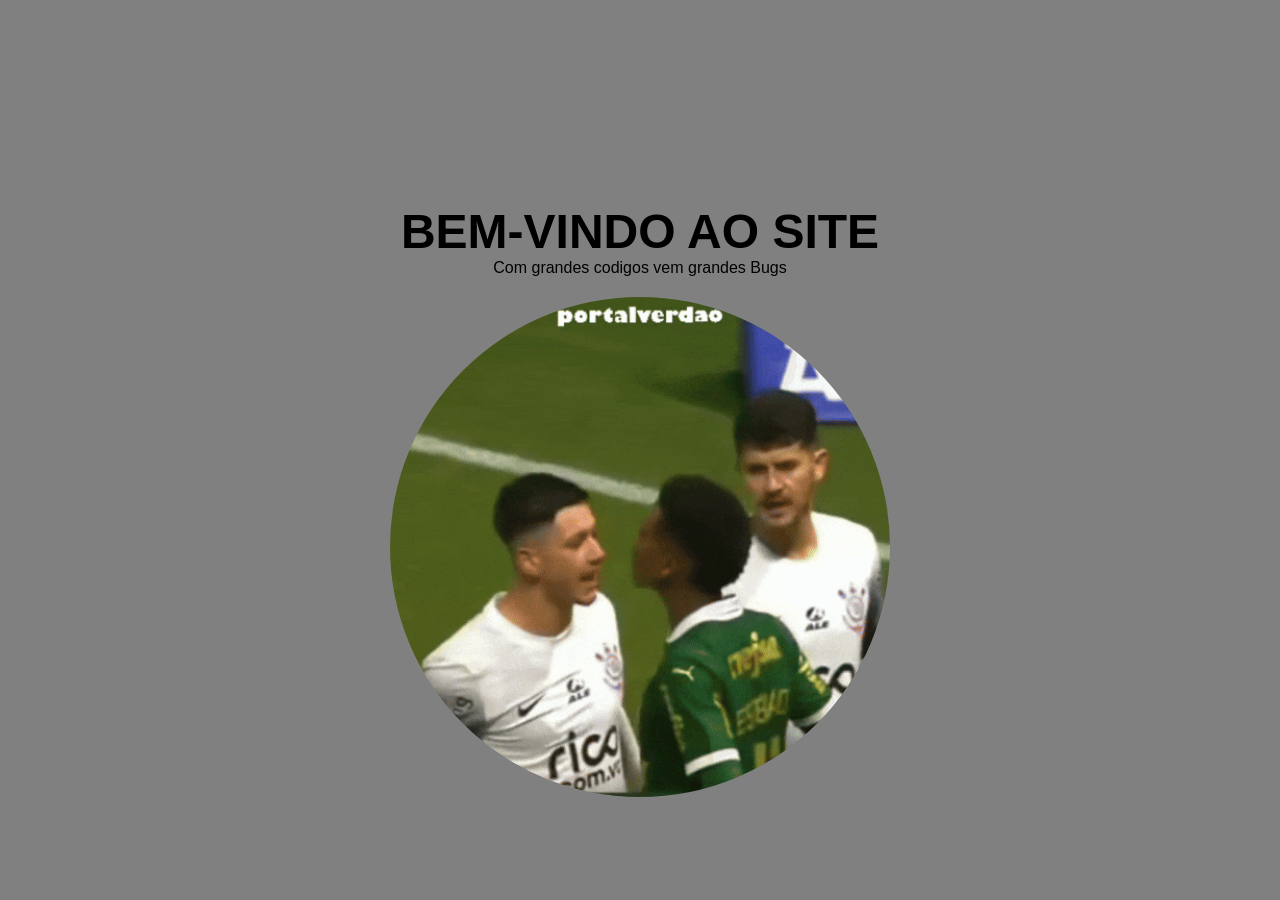
<file: index.html>
<!DOCTYPE html>
<html lang="en">
<head>
    <meta charset="UTF-8">
    <meta name="viewport" content="width=device-width, initial-scale=1.0">
    <link rel="stylesheet" href="src/css/style.css">
    <title>Projeto | Inicio</title>
</head>
<body>
    <div id="inicio">
        <h1 id="titulo">Bem-Vindo ao Site</h1>
        <p id="frase">Com grandes codigos vem grandes Bugs</p>
        <img src="./src/assets/giphy.gif" alt="imagem" id="imgHero">
    </div>
    <header>
        <img src="./src/assets/logo.gif" alt="logo" id="logo">
   
    <nav>
        <ul>
            <li><a href="./index.html">Home</a></li>
            <li><a href="./src/pages/contato.html">Contato</a></li>
            <li><a href="./src/pages/sobre.html">Sobre</a></li>
        </ul>

    </nav>
    <div>
        <input type="button" class="cor" onclick="trocar('#3AE4B1')">
        <input type="button" class="cor" onclick="trocar('#C13AF2')">
        <input type="button" class="cor" onclick="trocar('#FBFF24')">
    </div>
    </header>

    <main>
        <p id="texto">Produtos em Destaque</p>
    </main>


 <script src="src/js/script.js"></script>   
</body>
</html>
</file>
<file: src/css/style.css>
:root{
    --colorLinear:linear-gradient(purple,aqua);
    --fontFamily:"Cascadia Code", sans-serif;
    
}
*{
    margin:0;
    padding:0;
    box-sizing:border-box;
}
body{
    backgroud:#f0f0f0;
    font-family:var(--fontFamily);
}
header #logo{
    width:80px;
    height:80px;
    border-radius:50%;
    
}

#inicio{
    position:fixed;
    top:0;
    left:0;
    width:100%;
    height:100%;
    display:flex;
    flex-direction:column;
    background:grey;
    justify-content:center;
    align-items:center;
    opacity:1;
    transition: opacity 1s ease-in-out;
}
#imgHero{
    width:500px;
    height:500px;
    border-radius:50%;
    margin-top:20px;
    animation: rodar 1s ease-in-out;
}
@keyframes{
    from{
        transform:rotate(0deg);
    }
    to{
        transform:rotate(360deg);
    }
}

#titulo{
    margin-top:100px;
    text-align:center;
    font-size:3rem;
    background:#000;
    text-transform:uppercase;
    -webkit-text-fill-color:transparent;
    background-clip:text;
    animation: efeito 1s ease-in-out;
}
@keyframes efeito{
    from{
        opacity:0;
    }
    to{
        opacity:1;
        transform:translateY(-10px);
    }
}


header{
    background:grey;
    color:#3ae4b1;
    padding:20px;
    align-items:center;
    display:flex;
    justify-content:space-between;
    border-radius:50px;
}
header nav ul{
    display:flex;
    gap:20px;
    list-style:none;
}
header nav ul li a{
    text-decoration:none;
    color:#f0f0f0;

}
header nav ul li a:hover{
    color:#000; 
}
.cor{
    width:30px;
    height:30px;
    border-radius:50px;
    background:var(--colorLinear);
}
#texto{
    margin-top:100px;
    text-align:center;
    font-size:2rem;
    background:var(--colorLinear);
    text-transform:uppercase;
    -webkit-text-fill-color:transparent;
    background-clip:text;
}
</file>
